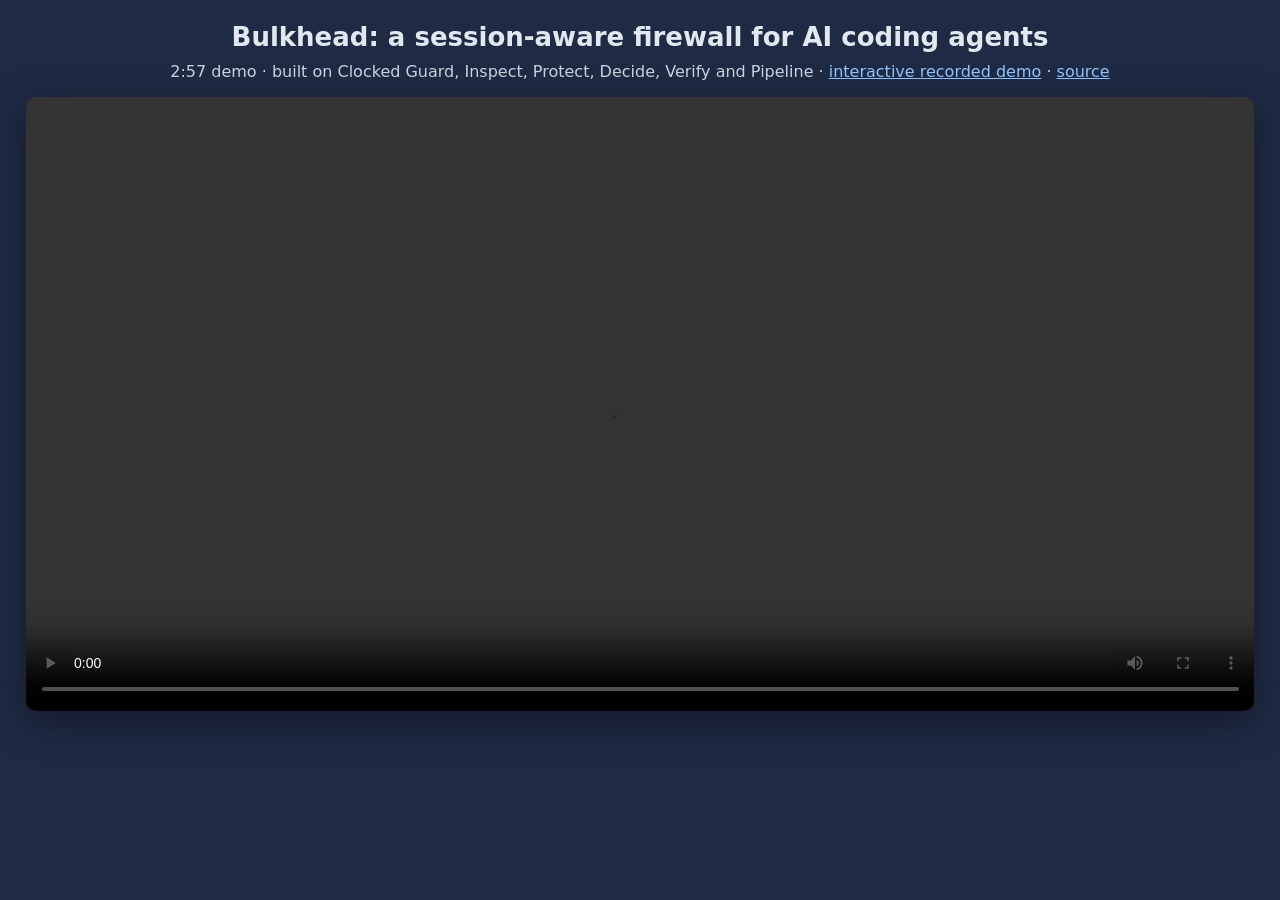
<file: docs/demo.html>
<!doctype html><html lang="en"><head><meta charset="utf-8"><meta name="viewport" content="width=device-width,initial-scale=1">
<title>Bulkhead demo video</title><style>body{margin:0;background:#1f2a44;color:#e2e8f0;font:16px system-ui,sans-serif;display:flex;flex-direction:column;align-items:center}
h1{font-size:26px;margin:22px 0 6px}p{margin:4px 0 16px;color:#cbd5e1}a{color:#93c5fd}video{width:min(96vw,1440px);border-radius:10px;box-shadow:0 10px 40px rgba(0,0,0,.4)}</style></head>
<body><h1>Bulkhead: a session-aware firewall for AI coding agents</h1>
<p>2:57 demo · built on Clocked Guard, Inspect, Protect, Decide, Verify and Pipeline · <a href="./">interactive recorded demo</a> · <a href="https://github.com/song11071696/bulkhead">source</a></p>
<video controls preload="metadata" src="media/bulkhead-demo.mp4"><track kind="captions" srclang="en" label="English" src="media/captions.en.vtt" default></video>
</body></html>
</file>
